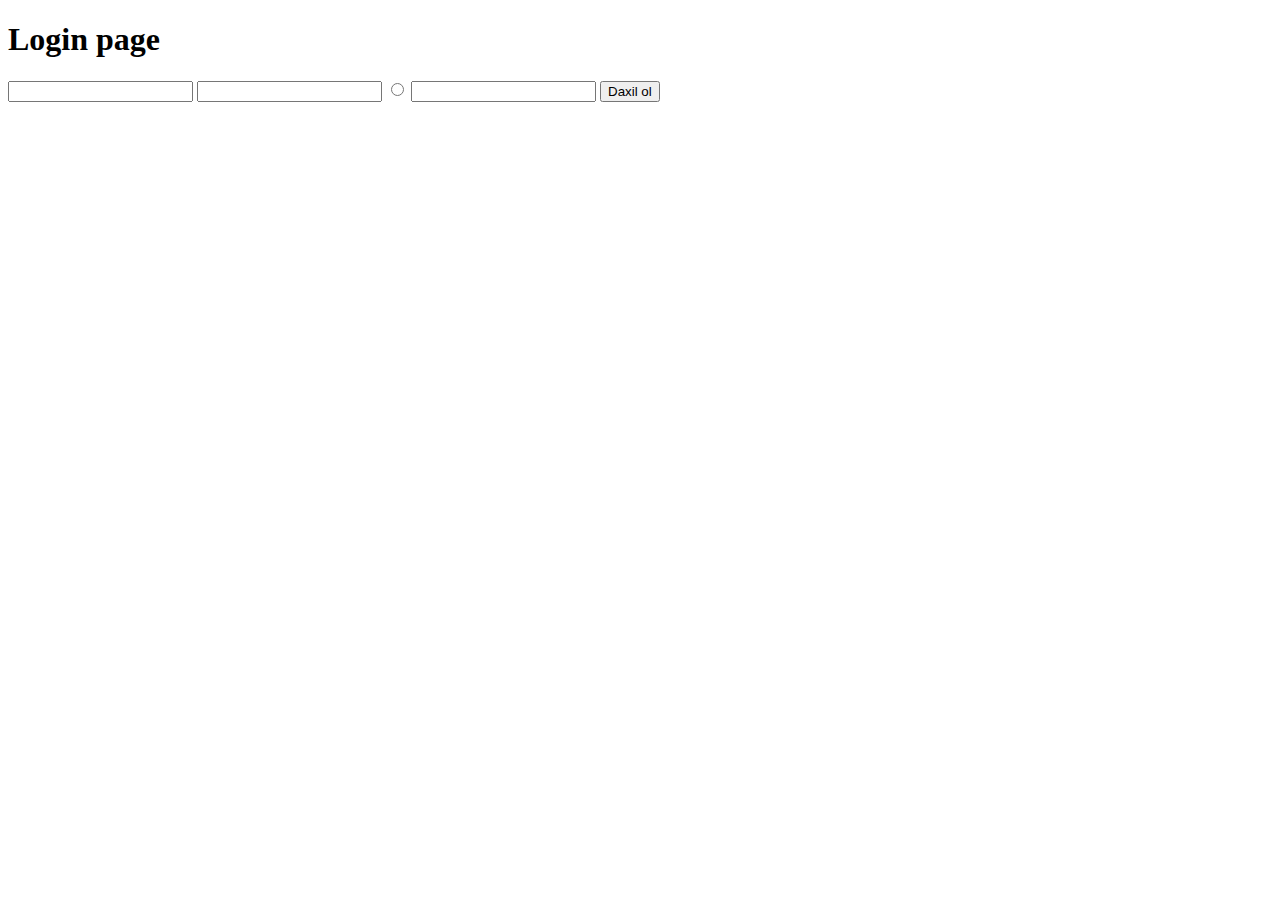
<file: login.html>
<!DOCTYPE html>
<html lang="en">
  <head>
    <meta charset="UTF-8" />
    <meta http-equiv="X-UA-Compatible" content="IE=edge" />
    <meta name="viewport" content="width=device-width, initial-scale=1.0" />
    <title>Document</title>
  </head>
  <body>
    <h1>Login page</h1>
    <input type="text" />

    <input type="password" />
    <input type="radio" />
    <input
      type="color
    "
    />
    <button type="submit">Daxil ol</button>
  </body>
</html>
</file>
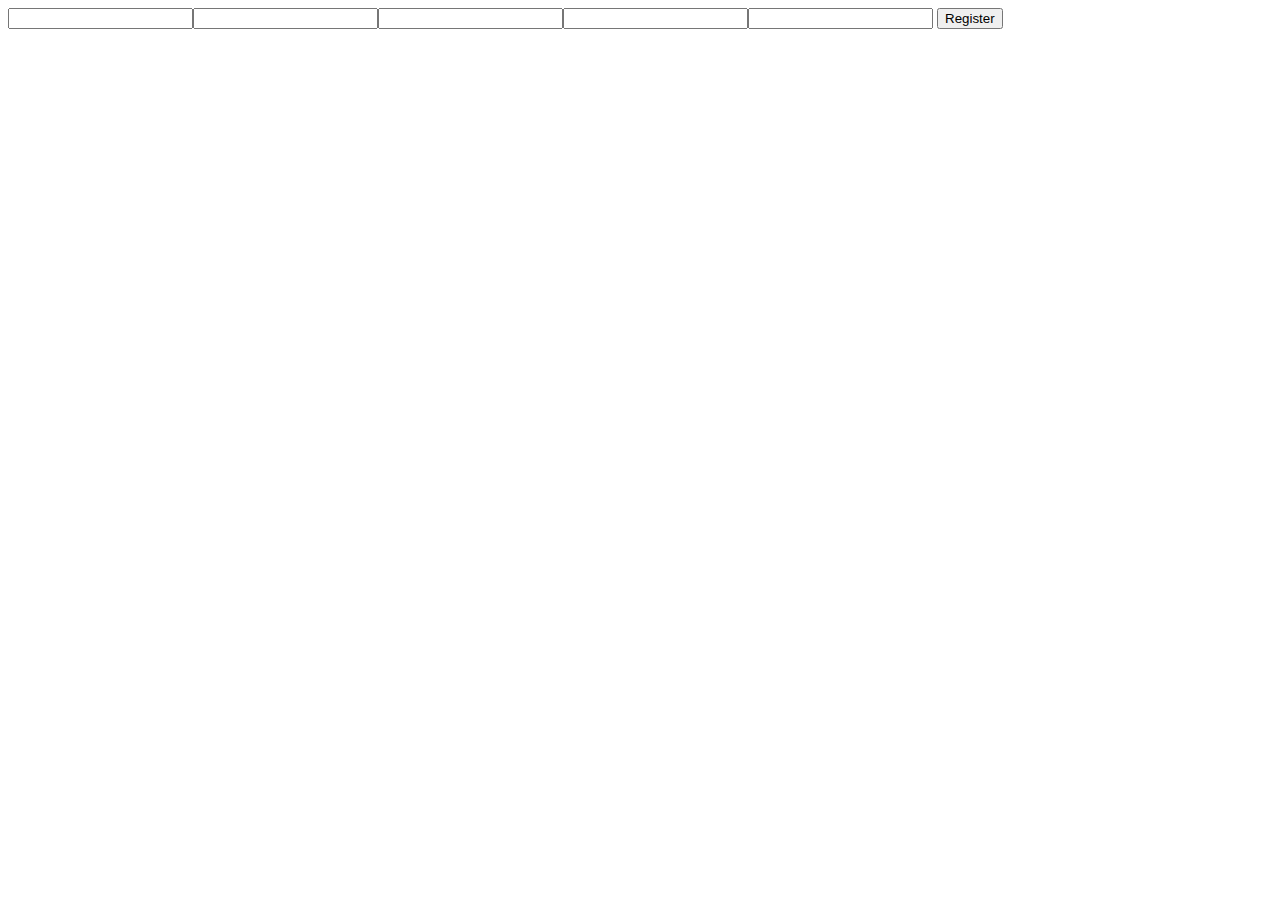
<file: register.html>
<!DOCTYPE html>
<html lang="en">
  <head>
    <meta charset="UTF-8" />
    <meta http-equiv="X-UA-Compatible" content="IE=edge" />
    <meta name="viewport" content="width=device-width, initial-scale=1.0" />
    <title>Document</title>
  </head>
  <body>
    <input type="text" /><input type="text" /><input type="text" /><input
      type="text"
    /><input type="text" />
    <button>Register</button>
  </body>
</html>
</file>
